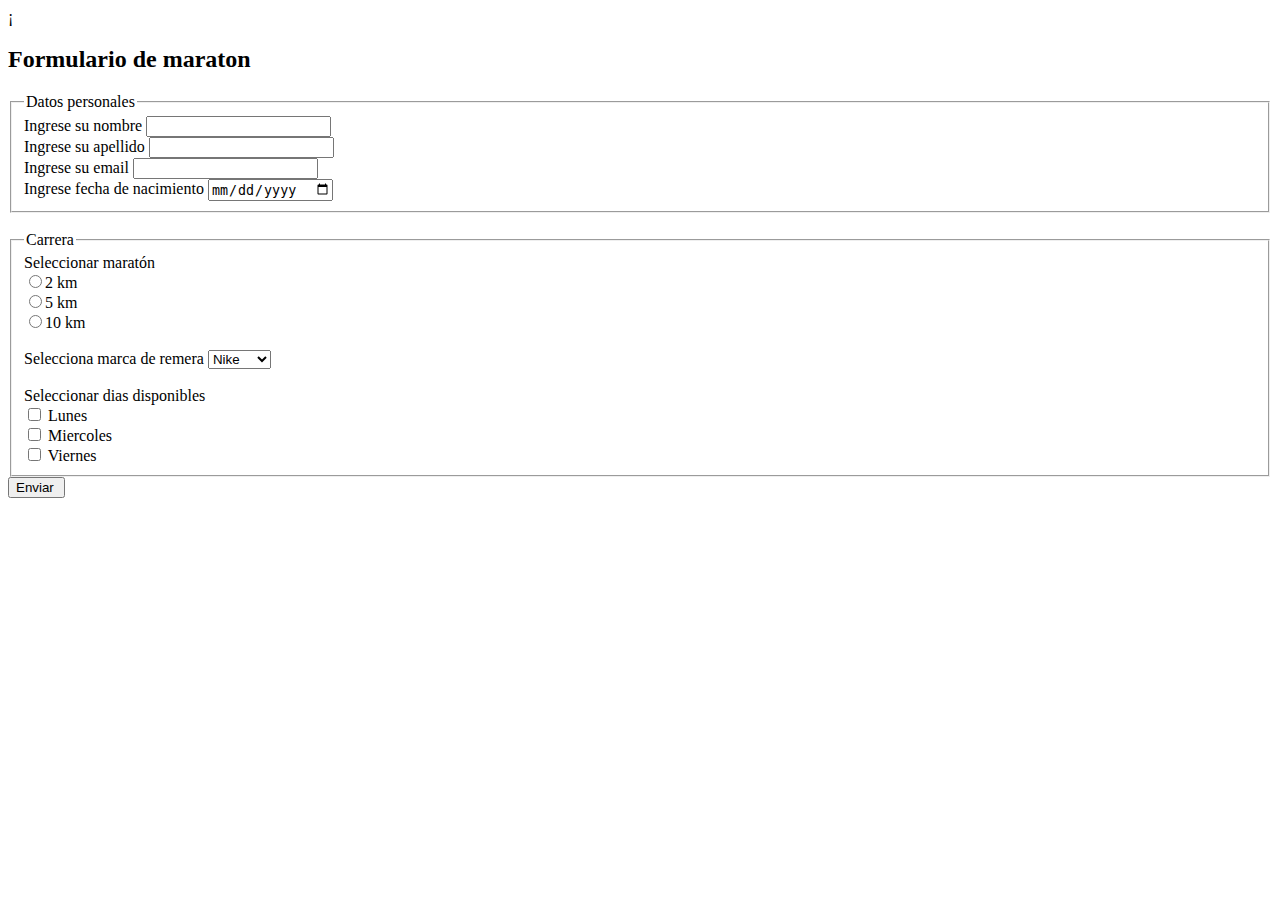
<file: OneDrive/Desktop/curso 3f/tp_1-formulario/index.html>
¡<!DOCTYPE html>
<html>
    <head>
         <meta charset="UTF-8" />
         <meta name="viewport" content="width=device-width, initial-scale=1.0" />
         <title>Formulario de maraton</title>
         <link rel="shortcut icon" href="R.png" />
    </head>

    <body>
        <h2>Formulario de maraton</h2>
        <form>
            <fieldset>
                <legend>Datos personales</legend>

                <label for="nombre">Ingrese su nombre</label>
                <input type="text" id="nombre" name="nombre" /> <br> 

                <label for="apellido">Ingrese su apellido</label>
                <input type="text" id="apellido" name="apellido" /> <br> 

                <label for="email">Ingrese su email</label>
                <input type="email" id="email" name="email" /> <br> 

                <label for="date">Ingrese fecha de nacimiento</label>             </label>
                <input type="date" id="date" name="date" /> <br> 
            </fieldset>
                <br>


                <!--Ficha medica(PDF)  
                No se eligió nungún archivo  -->

            <fieldset>
                 <legend>Carrera</legend>
                 <label for="radio">Seleccionar maratón</label><br>
                 <input type="radio" name="maraton" value="2">2 km</input><br>
                 <input type="radio" name="maraton" value="5">5 km</input><br>
                 <input type="radio" name="maraton" value="10">10 km</input><br>

                 <br>

                <label for ="marca">Selecciona marca de remera</label>
                   <select name="marca">
                      <option value="nike">Nike</option>
                      <option value="adidas">Adidas</option>
                      <option value="puma">Puma</option>
                   </select>
                 <br>

                 <br> 
                 <label for="checkbox">Seleccionar dias disponibles</label><br>
                <input type="checkbox" id="checkbox1" name="checkbox">
                 <label for="checkbox1">Lunes</label><br>

                 <input type="checkbox" id="checkbox2" name="checkbox">
                 <label for="checkbox2">Miercoles</label><br>

                 <input type="checkbox" id="checkbox3" name="checkbox">
                 <label for="checkbox3">Viernes</label><br>
            
                                    
            </fieldset>
            <input type="submit" value="Enviar "/>
        
        </form>
    </body>

 


</html>
</file>
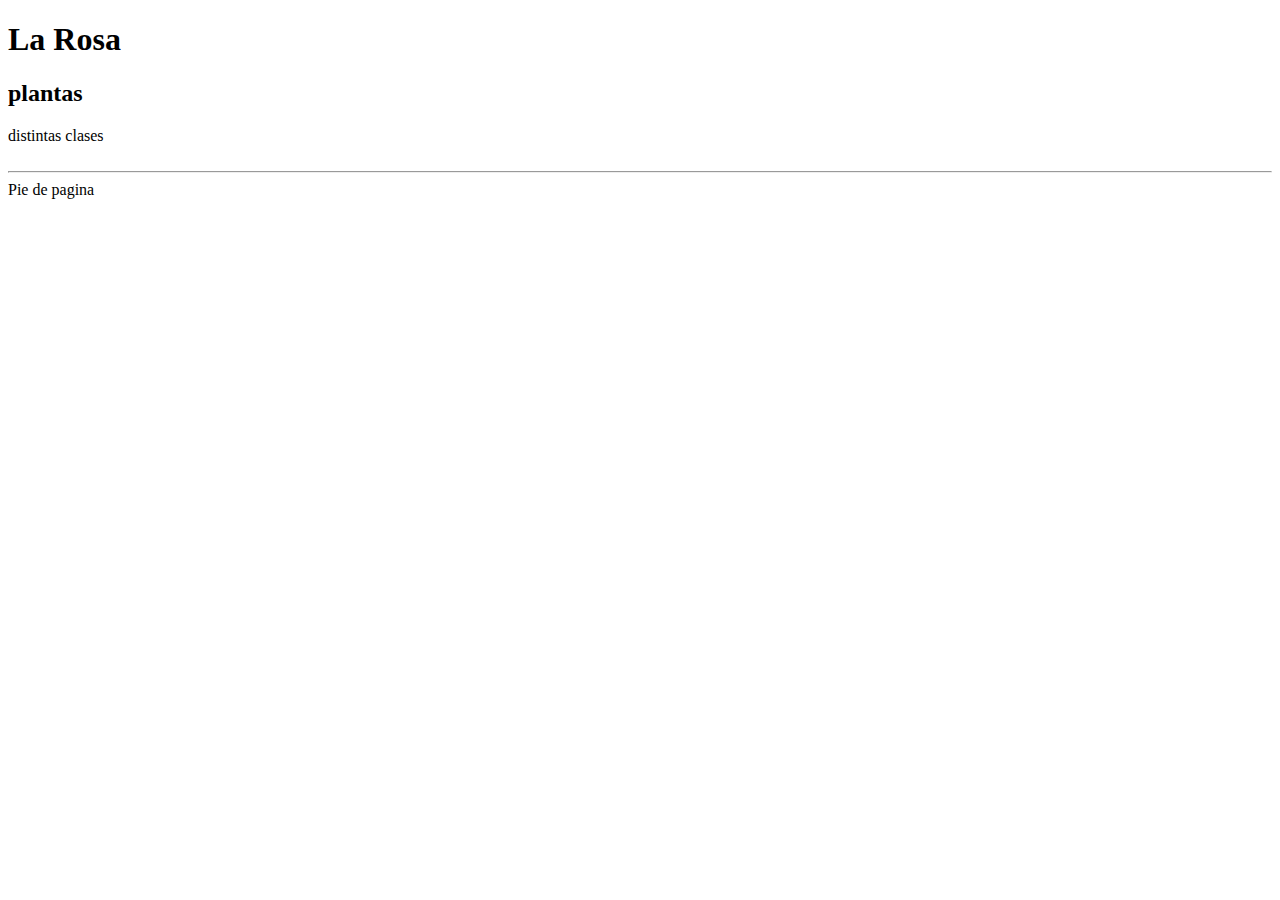
<file: OneDrive/Desktop/curso 3f/trabajo_uno/index.html>
<!DOCTYPE html>
<html lang="es">
  <!-- no se ve-->
  <head>
    <meta charset="UTF-8" />
    <meta name="viewport" content="width=device-width, initial-scale=1.0" />
    <title>La Rosa</title>
    <link rel="shortcut icon" href="R.png" />
  </head>

  <!--encabezado-->
  <body>
    <div>
        <h1>La Rosa</h1>
    </div>
    
    <header>
      <nav class="nav"></nav>
    </header>
    <main>
      <section>
        <h2>plantas</h2>
        <article>distintas clases</article>
      </section>
    </main>
    <br />
    <hr />

    <!--pie de pagina-->
    <footer class="footer">Pie de pagina</footer>
  </body>
</html>
</file>
